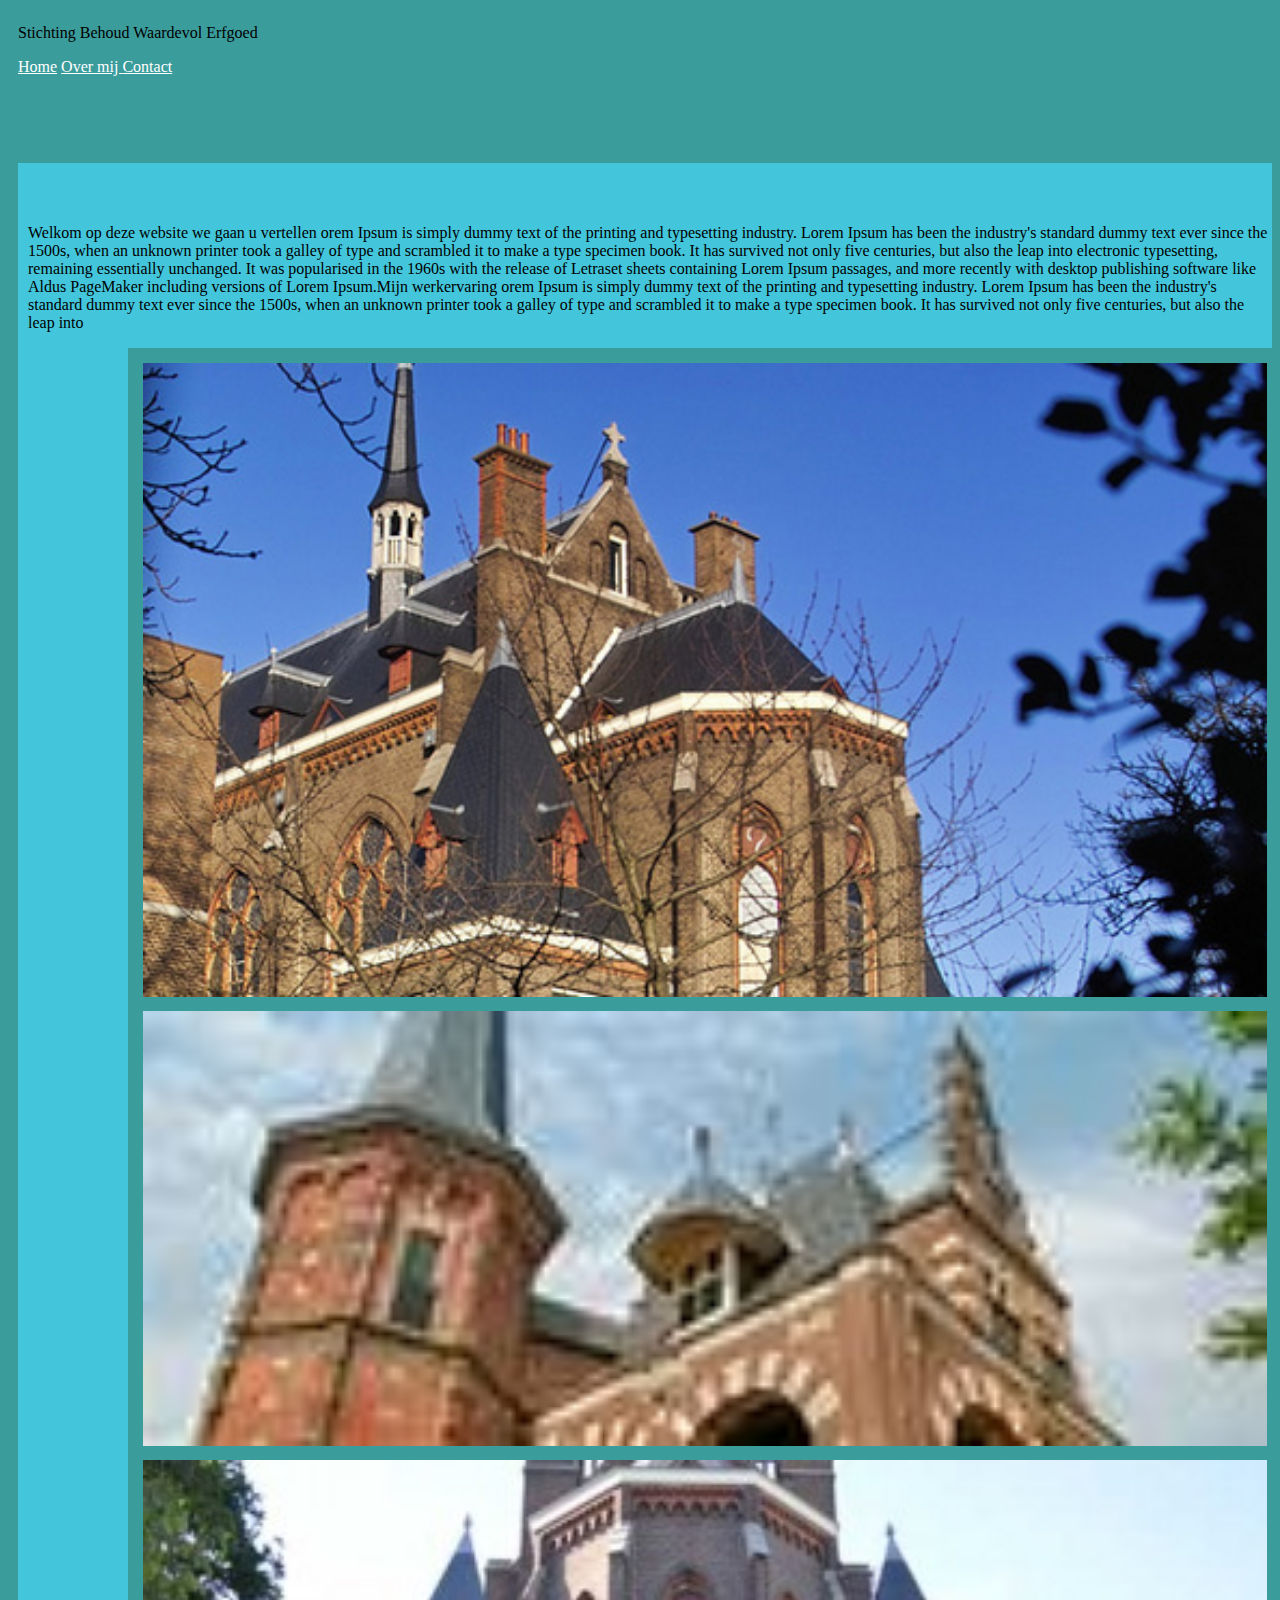
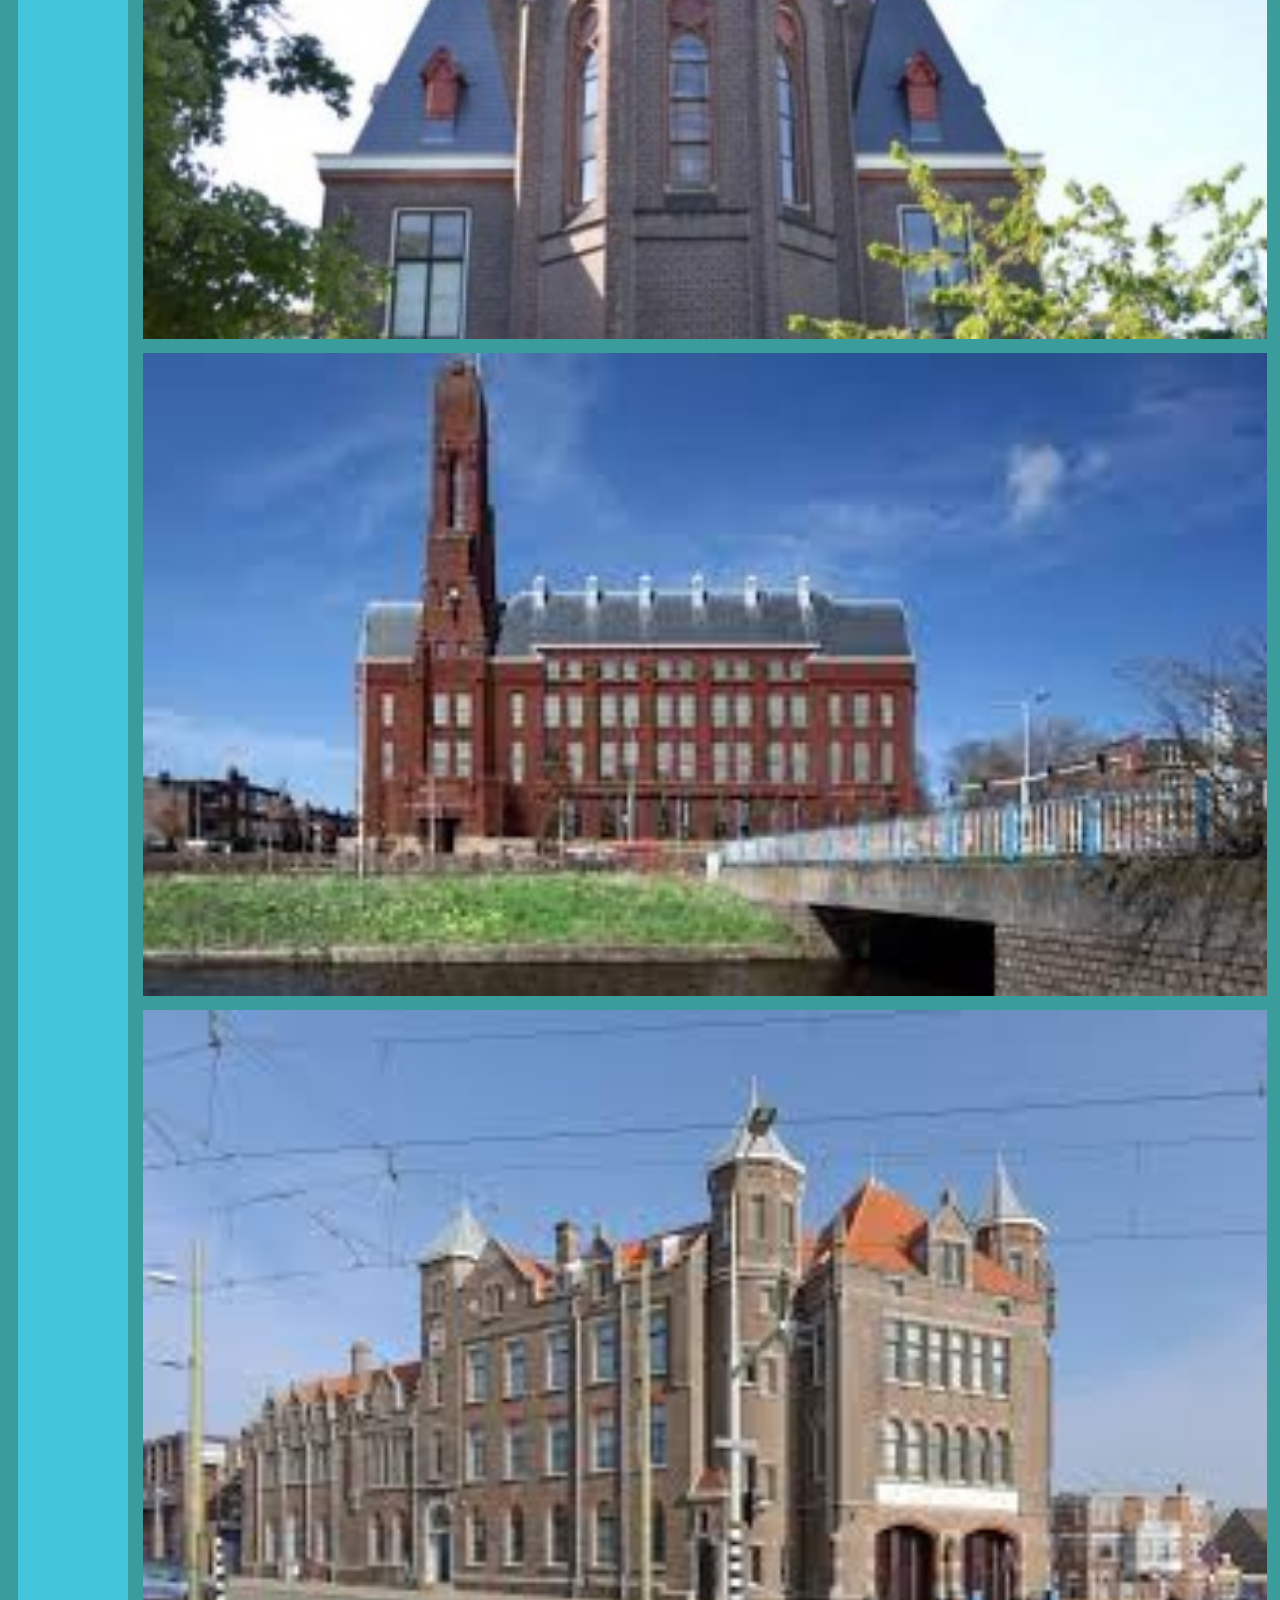
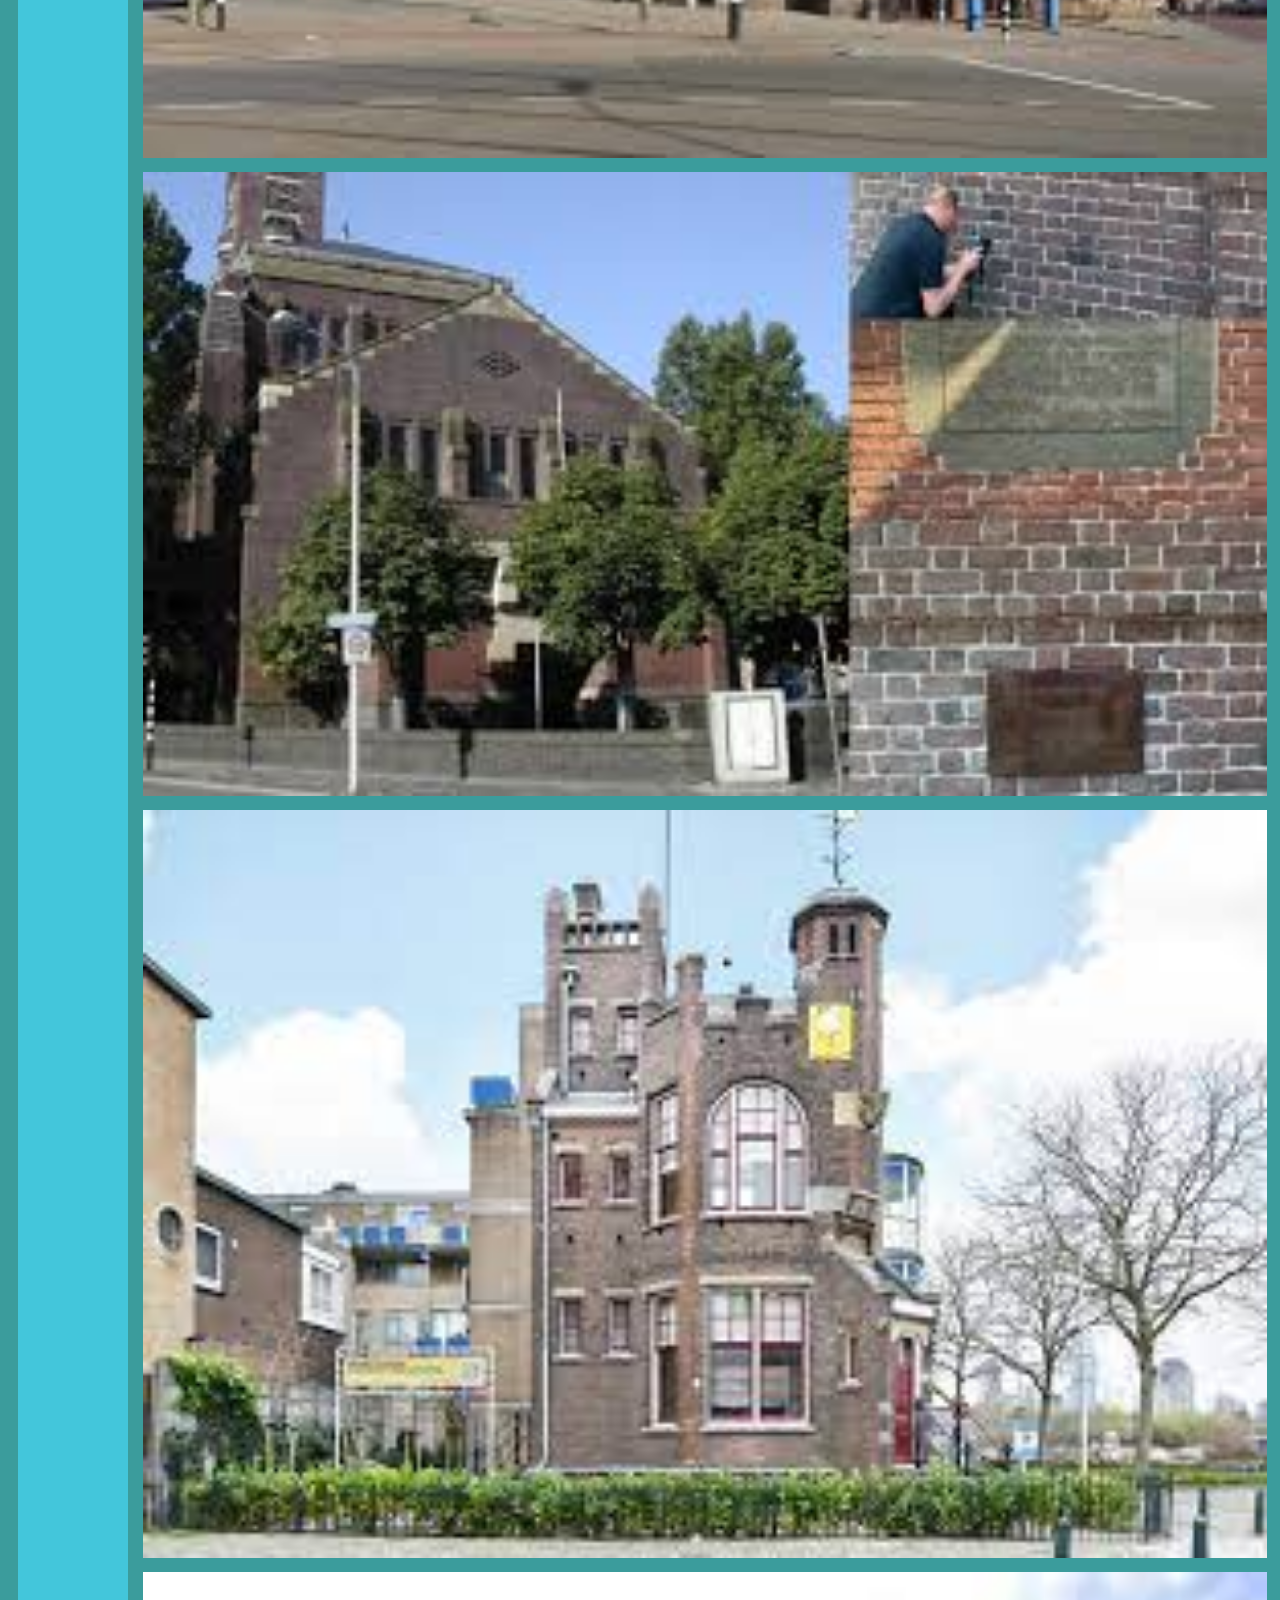
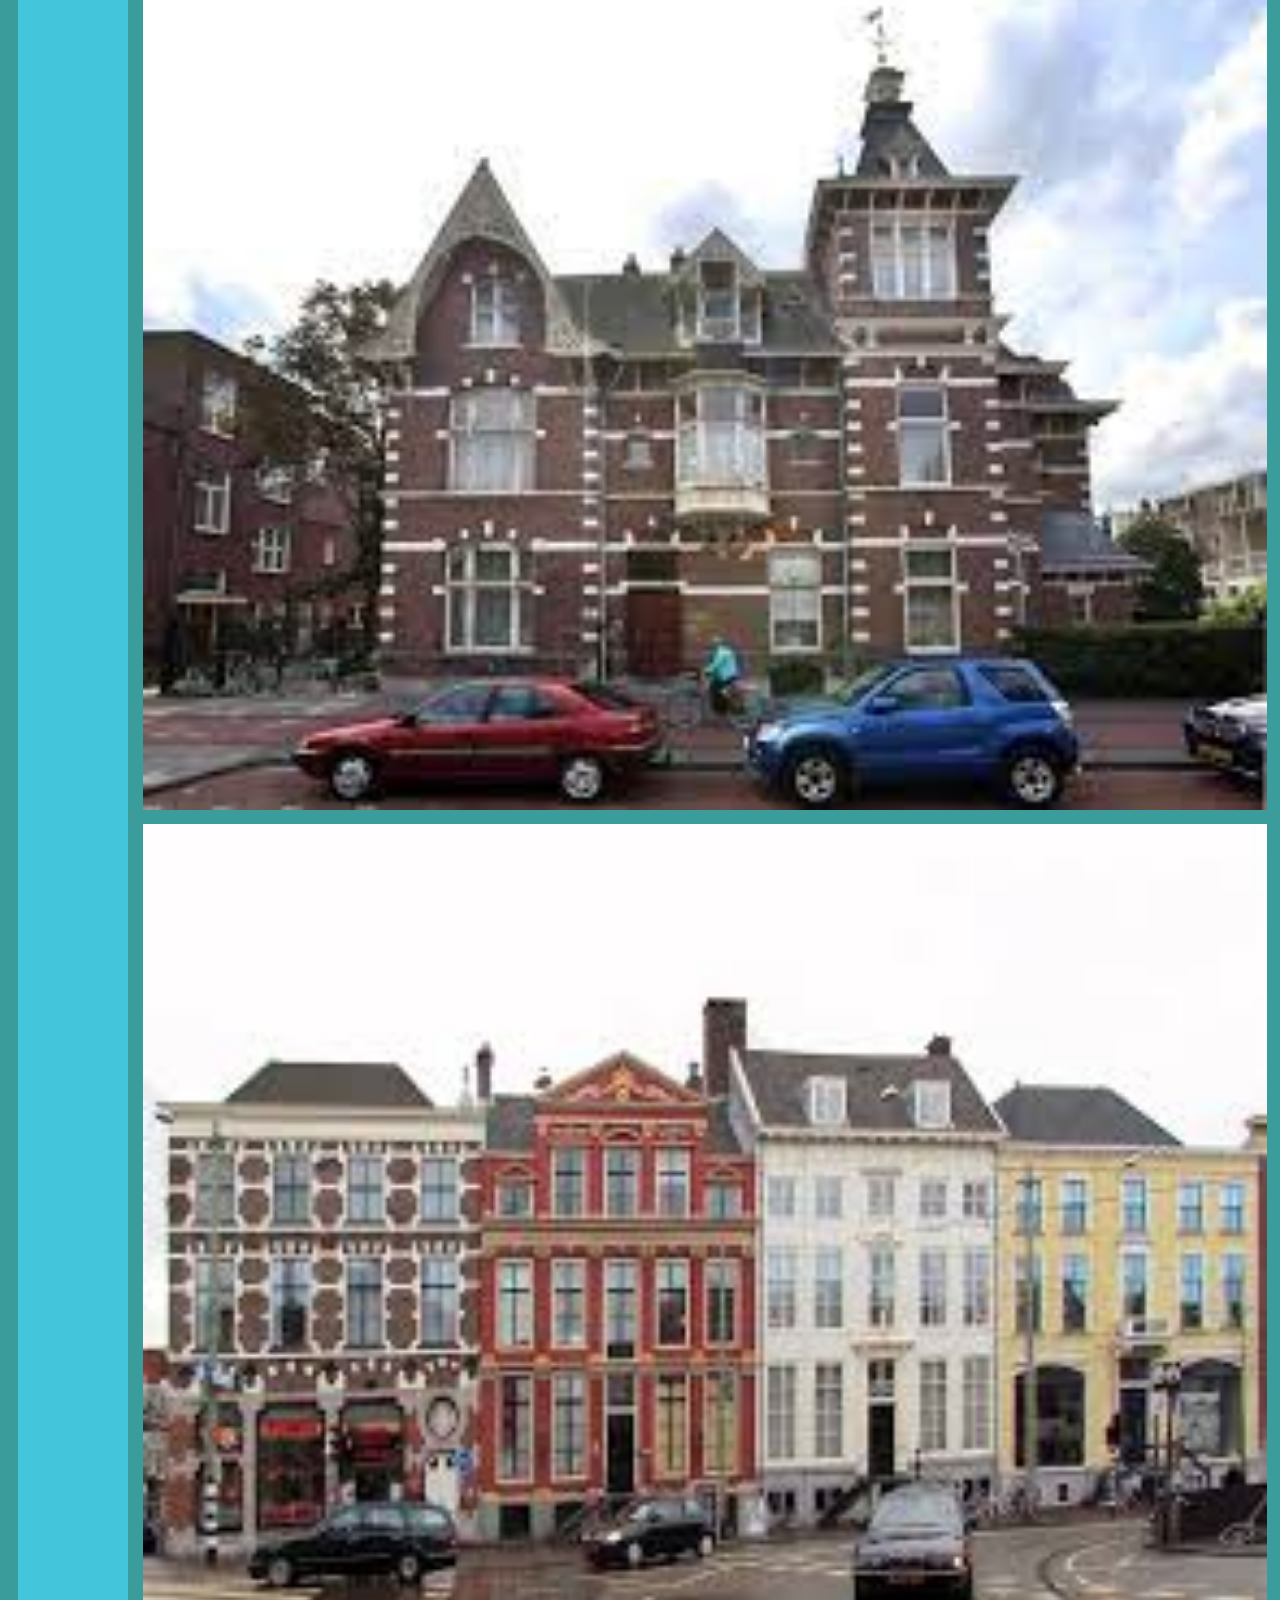
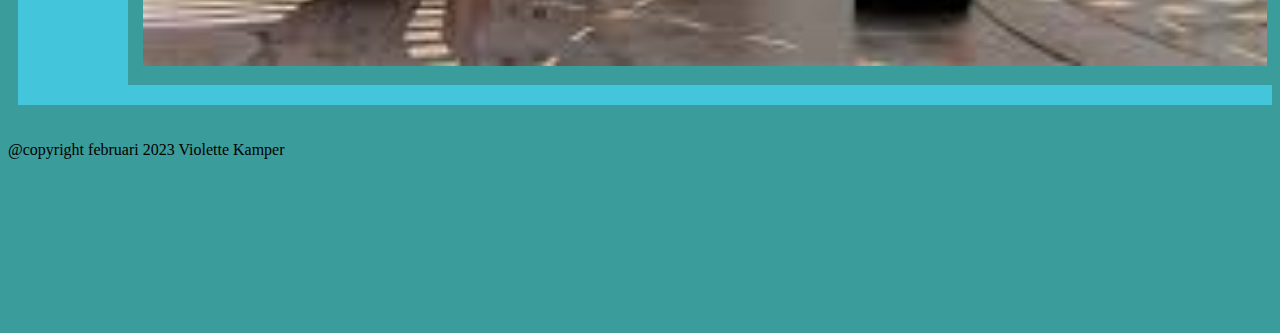
<file: index.html>
<!doctype html>
<html lang "nl">

<head>
      <title> Les 22 </title>
      <meta charset = "utf-8">

<!-- zoektermen -->
      <meta name = "keywords" content = "madurodam denhaag attractie">
      <meta name= "description" content = "Een attractie in Den Haag, waar Nederland in het klein wordt weergegeven">
      <meta name = "author" content = "Madurodam">

<!-- ???????????  -->
      <meta name="viewport" content="width=device-width, initial-scale=1">

<!-- Bootstrap-CSS -->
      <link
      href="https://cdn.jsdelivr.net/npm/bootstrap@5.0.0-beta2/dist/css/bootstrap.min.css"
      rel="stylesheet"
      integrity="sha384-BmbxuPwQa2lc/FVzBcNJ7UAyJxM6wuqIj61tLrc4wSX0szH/Ev+nYRRuWlolflfl"
      crossorigin="anonymous">

<!-- Style CSS-->
      <link rel="stylesheet" type="text/css" href="les22style.css">
</head>


<body class="container-sm">

<!--Koptekst-->
    <header>
      <div class="fs-1">
          <p> Stichting Behoud Waardevol Erfgoed </p>
          <Section class="fs-5">
                        <nav class="nav nav-masthead justify-content-start float-ms-start">
                              <a class="nav-link active" aria-current="page" href="index.html" >Home</a>
                              <a class="nav-link" href="Overmij.html">     Over mij </a>
                              <a class="nav-link" href="Contact.html">  Contact </a>
                        </nav>
          </section>
      </div>
    </header>


<!--Middenstuk -->

        <div id="content">
              <div class="row">
                    <div class="col-12">
                      <p> Welkom op deze website we gaan u vertellen orem Ipsum is simply dummy text of the printing and typesetting industry. Lorem Ipsum has been the industry's standard dummy text ever since the 1500s, when an unknown printer took a galley of type and scrambled it to make a type specimen book. It has survived not only five centuries, but also the leap into electronic typesetting, remaining essentially unchanged. It was popularised in the 1960s with the release of Letraset sheets containing Lorem Ipsum passages, and more recently with desktop publishing software like Aldus PageMaker including versions of Lorem Ipsum.Mijn werkervaring orem Ipsum is simply dummy text of the printing and typesetting industry. Lorem Ipsum has been the industry's standard dummy text ever since the 1500s, when an unknown printer took a galley of type and scrambled it to make a type specimen book. It has survived not only five centuries, but also the leap into
                      </p>
                    </div>

                    <div class="col-9">
                        <section class="Section1 row row-cols-3">
                                <div> <img src ="Kapel 1_9.png" alt=""> </div>
                                <div> <img src ="Kapel 2_9.jpg" alt=""> </div>
                                <div> <img src ="Kapel 3_9.jpg" alt=""> </div>

                                <div> <img src ="Kapel 4_9.jpg" alt=""> </div>
                                <div> <img src ="Kapel 5_9.jpg" alt=""> </div>
                                <div> <img src ="Kapel 6_9.jpg" alt=""> </div>

                                <div> <img src ="Kapel 7_9.jpg" alt=""> </div>
                                <div> <img src ="Kapel 8_9.jpg" alt=""> </div>
                                <div> <img src ="Kapel 9_9.jpg" alt=""> </div>
                        </section>
                    </div>

           </div> <!--afsluiting row class -->
      </div> <!--afsluiting van id content-->

      <!--footer -->
                          <div class = "col-12" >
                                <div id="menu">
                                  <p>  @copyright februari 2023 Violette Kamper </p>
                                </div>
                          </div>


<!-- Bootstrap-CSS -->
      <script
      src="https://cdn.jsdelivr.net/npm/bootstrap@5.0.0-beta2/dist/js/bootstrap.bundle.min.js"
      integrity="sha384-b5kHyXgcpbZJO/tY9Ul7kGkf1S0CWuKcCD38l8YkeH8z8QjE0GmW1gYU5S9FOnJ0"
      crossorigin="anonymous">
      </script>

</body>
</html>
</file>
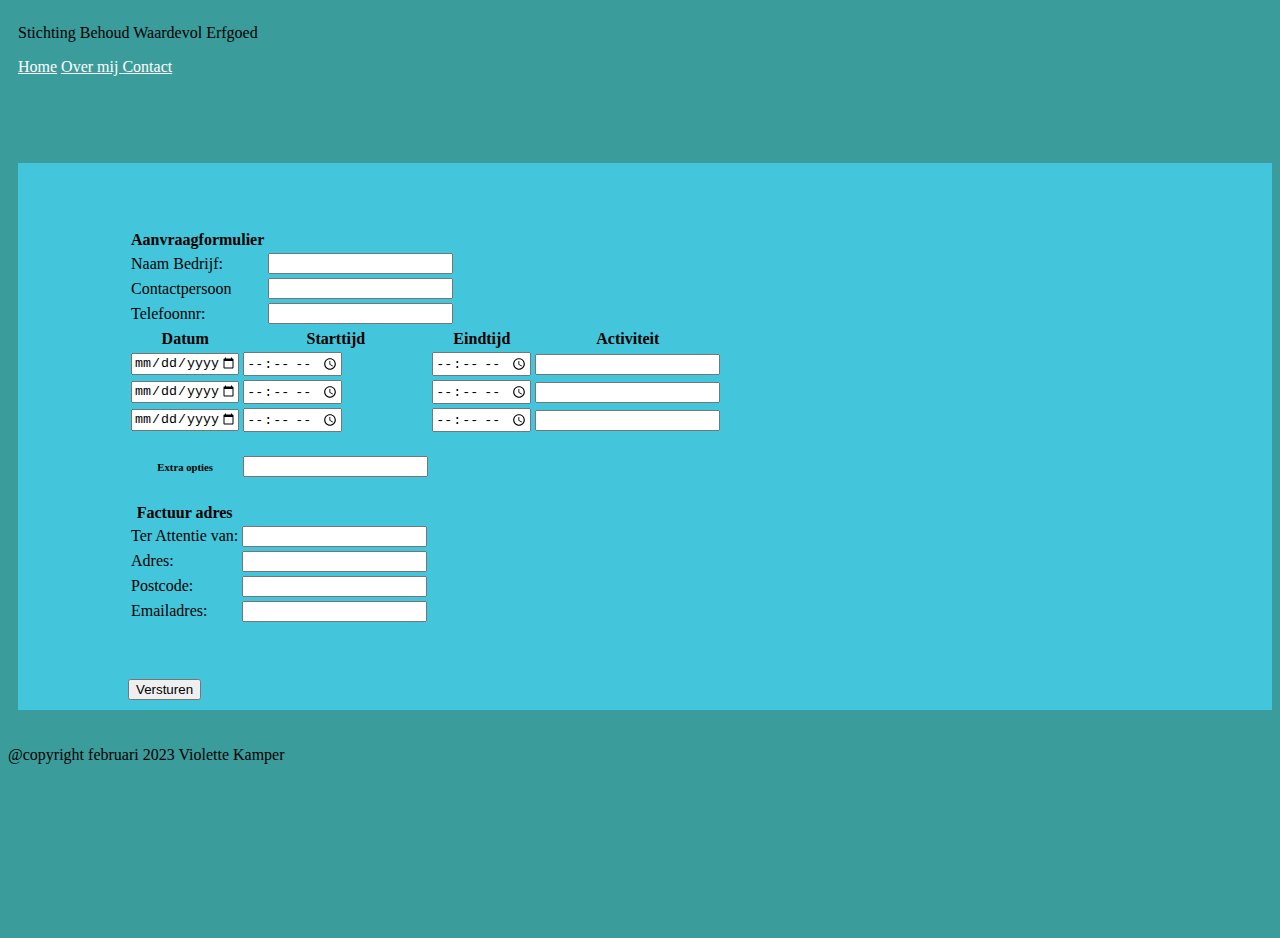
<file: Contact.html>
<!Doctype html>
<html lang="nl">

<head>

<title> Les 22 </title>

<!-- Verplichte metatags -->
      <meta charset = "utf-8">
      <meta name="viewport" content="width=device-width, initial-scale=1">

<!-- zoektermen -->
      <meta name = "keywords" content = "madurodam denhaag attractie">
      <meta name= "description" content = "Een attractie in Den Haag, waar Nederland in het klein wordt weergegeven">
      <meta name = "author" content = "Madurodam">


<!-- Bootstrap-CSS -->
      <link
      href="https://cdn.jsdelivr.net/npm/bootstrap@5.0.0-beta2/dist/css/bootstrap.min.css"
      rel="stylesheet"
      integrity="sha384-BmbxuPwQa2lc/FVzBcNJ7UAyJxM6wuqIj61tLrc4wSX0szH/Ev+nYRRuWlolflfl"
      crossorigin="anonymous">

<!-- Style CSS-->
      <link rel="stylesheet" type="text/css" href="les22style.css">



</head>

<body class="container-sm"> <!-- Breekpunt - bepalen van breedte van het beeld scherm -->


  <!-- Koptekst / header -->
          <header>
            <div class="fs-1">
                <p> Stichting Behoud Waardevol Erfgoed </p>
                <Section class="fs-5">
                              <nav class="nav nav-masthead justify-content-start float-ms-start">
                                    <a class="nav-link active" aria-current="page" href="index.html" >Home</a>
                                    <a class="nav-link" href="Overmij.html">     Over mij </a>
                                    <a class="nav-link" href="Contact.html">  Contact </a>
                              </nav>
                </section>
            </div>
          </header>

<!--      <main class="px-3"> Geen idee -->

<!-- Middendeel afspraak inplannen -->
          <div id="content">
                <div class="row">
                      <div class="col-6 tabel"> <!-- om blok rondom tabel te maken-->

<!-- 1e tabel vd 3 -->

                            <table class="table table-info table-hover">
                                  <thead>
                                    <tr>
                                        <th scope="col">Aanvraagformulier</th>
                                        <td></td>
                                    </tr>
                                  </thead>

                                  <tbody>
                                      <tr>
                                        <td> <label for= "naam">Naam Bedrijf: </label> </td>
                                        <td> <input type="text" id= "naam" > </td>
                                      </tr>

                                      <tr>
                                        <td> <label for= "naam"> Contactpersoon </label> </td>
                                        <td> <input type="text" id= "naam" > </td>
                                      </tr>

                                      <tr>
                                        <td> <Label for= "tel" > Telefoonnr: </label> </td>
                                        <td> <input type="tel" id= "tel"> </td>
                                      </tr>
                                  </tbody>
                             </table>
<!-- 2de tabel vd 3 -->


                        <table class="table table-warning table-hover">
                                <thead>
                                  <tr>
                                  <th scope="col">Datum</th>
                                  <th scope="col">Starttijd</th>
                                  <th scope="col">Eindtijd</th>
                                  <th scope="col">Activiteit</th>
                                  </tr>
                                </thead>

                                <tbody>
                                  <tr>
                                      <th scope="row"><input type="date" id= "Reserveringsdatum" min="2023-01-01" max="2024-12-31"></th>
                                      <td><input type="time" id= "tijden" step="00:15" min="8:00" max="23:00"></td>
                                      <td><input type="time" id= "tijden" step="00:15" min="8:00" max="23:00"></td>
                                      <td><input type="text" id= "Bescrhijving"></td>
                                  </tr>
                                  <tr>
                                        <th scope="row"><input type="date" id= "Reserveringsdatum" min="2023-01-01" max="2024-12-31"></th>
                                        <td><input type="time" id= "tijden" step="00:15" min="8:00" max="23:00"></td>
                                        <td><input type="time" id= "tijden" step="00:15" min="8:00" max="23:00"></td>
                                        <td><input type="text" id= "Bescrhijving"></td>
                                  </tr>
                                  <tr>
                                        <th scope="row"><input type="date" id= "Reserveringsdatum" min="2023-01-01" max="2024-12-31"></th>
                                        <td><input type="time" id= "tijden" step="00:15" min="8:00" max="23:00"></td>
                                        <td><input type="time" id= "tijden" step="00:15" min="8:00" max="23:00"></td>
                                        <td><input type="text" id= "Bescrhijving"></td>
                                  </tr>

                                  <tr>
                                        <th scope="row"><label for = "extra"> <h6> Extra opties </h6> </label> </th>
                                        <td><input type="text" id= "extra"></td>
                                        <td></td>
                                        <td></td>
                                  </tr>
                              </tbody>
                          </table>

<!-- 3de tabel vd 3 -->

          <table class="table table-info table-hover">
                          <thead>
                            <tr>
                                <th scope="row"> <label for= "factuur"> Factuur adres  </label> </th>
                                <td></td>
                                <td></td>
                            </tr>
                          </thead>

                          <tbody>
                            <tr>
                                  <td scope="row"> <label for= "factuur"> Ter Attentie van: </label> </td>
                                  <td><input type="naam" id= "factuur" ></td>
                                  <td></td>
                            </tr>

                            <tr>
                                  <td scope="row"> <label for= "factuur"> Adres: </label>  </td>
                                  <td><input type="adres" id= "factuur" ></td>
                                  <td></td>
                            </tr>

                            <tr>
                                  <td scope="row"> <label for= "factuur"> Postcode: </label> </td>
                                  <td> <input type="zipcode" id= "factuur" > </td>
                                  <td></td>
                            </tr>

                            <tr>
                                  <td scope="row"> <label for= "factuur"> Emailadres: </label> </td>
                                  <td> <input type="email" id= "factuur" > </td>
                                  <td></td>
                            </tr>
                        </tbody>
              </table> <br> <br> <br>


      <!--button zonder Bootstrap: <button type="submit" name = "Sturen" > <b>Sturen</b></button, met = : -->

      <button type="button" class="btn btn-info btn-sm" > Versturen </button>

      </div> <!-- afsluiting col- -->



                 </div> <!--afsluiting row class -->
            </div> <!--afsluiting van id content-->

            <!--footer -->
                                <div class = "col-12" >
                                      <div id="menu">
                                        <p> @copyright februari 2023 Violette Kamper </p>
                                      </div>
                                </div>


<!-- Bootstrap-JavaScript-->
      <script
      src="https://cdn.jsdelivr.net/npm/bootstrap@5.0.0-beta2/dist/js/bootstrap.bundle.min.js"
      integrity="sha384-b5kHyXgcpbZJO/tY9Ul7kGkf1S0CWuKcCD38l8YkeH8z8QjE0GmW1gYU5S9FOnJ0"
      crossorigin="anonymous">
      </script>

</body> <!--  & Breekpunt - afsluiting breedte van het beeld scherm "class = container-sm"-->
</html>
</file>
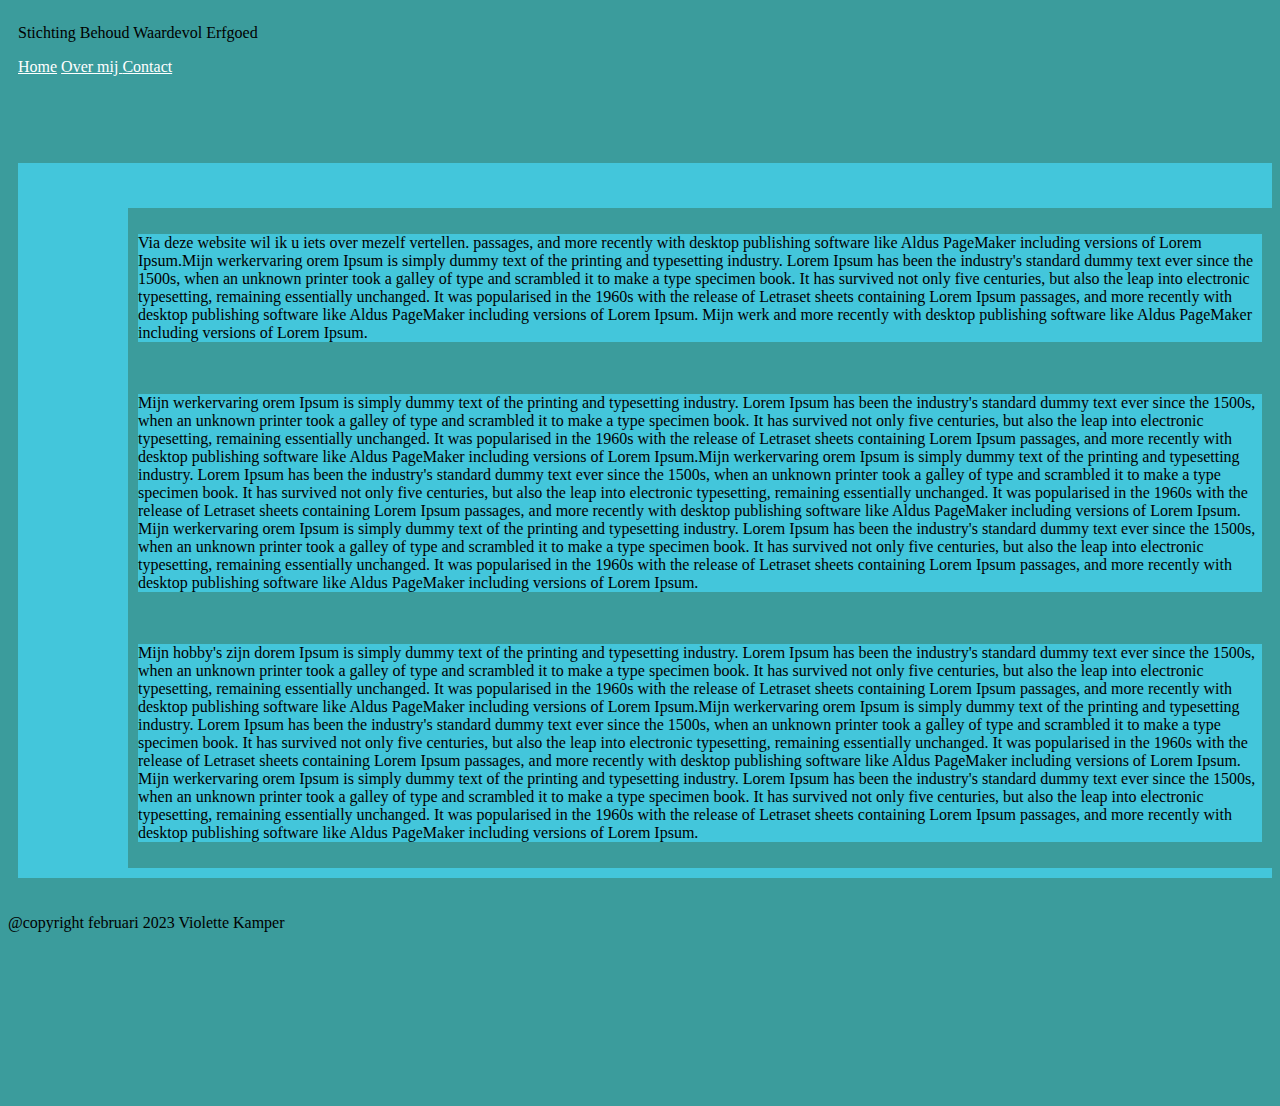
<file: Overmij.html>
<!doctype html>
<html lang "nl">

<head>
      <title> Les 22 </title>
      <meta charset = "utf-8">

<!-- zoektermen -->
      <meta name = "keywords" content = "madurodam denhaag attractie">
      <meta name= "description" content = "Een attractie in Den Haag, waar Nederland in het klein wordt weergegeven">
      <meta name = "author" content = "Madurodam">

<!-- ???????????  -->
      <meta name="viewport" content="width=device-width, initial-scale=1">

<!-- Bootstrap-CSS -->
      <link
      href="https://cdn.jsdelivr.net/npm/bootstrap@5.0.0-beta2/dist/css/bootstrap.min.css"
      rel="stylesheet"
      integrity="sha384-BmbxuPwQa2lc/FVzBcNJ7UAyJxM6wuqIj61tLrc4wSX0szH/Ev+nYRRuWlolflfl"
      crossorigin="anonymous">

<!-- Style CSS-->
      <link rel="stylesheet" type="text/css" href="les22style.css">
</head>


<body class="container-sm">

<!--Koptekst-->
    <header>
      <div class="fs-1">
          <p> Stichting Behoud Waardevol Erfgoed </p>
          <Section class="fs-5">
                        <nav class="nav nav-masthead justify-content-start float-ms-start">
                              <a class="nav-link active" aria-current="page" href="index.html" >Home</a>
                              <a class="nav-link" href="Overmij.html">     Over mij </a>
                              <a class="nav-link" href="Contact.html">  Contact </a>
                        </nav>
          </section>
      </div>
    </header>

<!--Middenstuk -->

    <div id="content">
          <div class="row">

            <div class="col-10">
                <section class="Section2">
                  <div class = "blok1">
                        <p> Via deze website wil ik u iets over mezelf vertellen. passages, and more recently with desktop publishing software like Aldus PageMaker including versions of Lorem Ipsum.Mijn werkervaring orem Ipsum is simply dummy text of the printing and typesetting industry. Lorem Ipsum has been the industry's standard dummy text ever since the 1500s, when an unknown printer took a galley of type and scrambled it to make a type specimen book. It has survived not only five centuries, but also the leap into electronic typesetting, remaining essentially unchanged. It was popularised in the 1960s with the release of Letraset sheets containing Lorem Ipsum passages, and more recently with desktop publishing software like Aldus PageMaker including versions of Lorem Ipsum.
                        Mijn werk and more recently with desktop publishing software like Aldus PageMaker including versions of Lorem Ipsum.
                        </p>
                  </div>
                </section>
            </div>


              <div class="col-10">
                  <section class="Section2">
                    <div class = "blok1">
                          <p> Mijn werkervaring orem Ipsum is simply dummy text of the printing and typesetting industry. Lorem Ipsum has been the industry's standard dummy text ever since the 1500s, when an unknown printer took a galley of type and scrambled it to make a type specimen book. It has survived not only five centuries, but also the leap into electronic typesetting, remaining essentially unchanged. It was popularised in the 1960s with the release of Letraset sheets containing Lorem Ipsum passages, and more recently with desktop publishing software like Aldus PageMaker including versions of Lorem Ipsum.Mijn werkervaring orem Ipsum is simply dummy text of the printing and typesetting industry. Lorem Ipsum has been the industry's standard dummy text ever since the 1500s, when an unknown printer took a galley of type and scrambled it to make a type specimen book. It has survived not only five centuries, but also the leap into electronic typesetting, remaining essentially unchanged. It was popularised in the 1960s with the release of Letraset sheets containing Lorem Ipsum passages, and more recently with desktop publishing software like Aldus PageMaker including versions of Lorem Ipsum.
                          Mijn werkervaring orem Ipsum is simply dummy text of the printing and typesetting industry. Lorem Ipsum has been the industry's standard dummy text ever since the 1500s, when an unknown printer took a galley of type and scrambled it to make a type specimen book. It has survived not only five centuries, but also the leap into electronic typesetting, remaining essentially unchanged. It was popularised in the 1960s with the release of Letraset sheets containing Lorem Ipsum passages, and more recently with desktop publishing software like Aldus PageMaker including versions of Lorem Ipsum.
                          </p>
                    </div>
                  </section>
              </div>


<!-- Middenstuk 2 -->

                <div class="col-10">
                <section class="Section2">
                  <div class = "blok1">
                        <p> Mijn hobby's zijn dorem Ipsum is simply dummy text of the printing and typesetting industry. Lorem Ipsum has been the industry's standard dummy text ever since the 1500s, when an unknown printer took a galley of type and scrambled it to make a type specimen book. It has survived not only five centuries, but also the leap into electronic typesetting, remaining essentially unchanged. It was popularised in the 1960s with the release of Letraset sheets containing Lorem Ipsum passages, and more recently with desktop publishing software like Aldus PageMaker including versions of Lorem Ipsum.Mijn werkervaring orem Ipsum is simply dummy text of the printing and typesetting industry. Lorem Ipsum has been the industry's standard dummy text ever since the 1500s, when an unknown printer took a galley of type and scrambled it to make a type specimen book. It has survived not only five centuries, but also the leap into electronic typesetting, remaining essentially unchanged. It was popularised in the 1960s with the release of Letraset sheets containing Lorem Ipsum passages, and more recently with desktop publishing software like Aldus PageMaker including versions of Lorem Ipsum.
                        Mijn werkervaring orem Ipsum is simply dummy text of the printing and typesetting industry. Lorem Ipsum has been the industry's standard dummy text ever since the 1500s, when an unknown printer took a galley of type and scrambled it to make a type specimen book. It has survived not only five centuries, but also the leap into electronic typesetting, remaining essentially unchanged. It was popularised in the 1960s with the release of Letraset sheets containing Lorem Ipsum passages, and more recently with desktop publishing software like Aldus PageMaker including versions of Lorem Ipsum.
                        </p>
                  </div>
                </section>
                </div>

  </div> <!--afsluting row dig -->
  </div> <!--afsluiting van id content-->

  <!--footer -->
                <div class = "col-12" >
                <div id="menu">
                  <p> @copyright februari 2023 Violette Kamper  </p>
                </div>

  <!-- Bootstrap-CSS -->
        <script
            src="https://cdn.jsdelivr.net/npm/bootstrap@5.0.0-beta2/dist/js/bootstrap.bundle.min.js"
            integrity="sha384-b5kHyXgcpbZJO/tY9Ul7kGkf1S0CWuKcCD38l8YkeH8z8QjE0GmW1gYU5S9FOnJ0"
            crossorigin="anonymous">
        </script>

</body>
</html>
</file>
<file: les22style.css>
header{
  width: 100%;
  height: 150px;
  background-color: #3B9C9C;;
  padding-bottom: 5px;
  margin-bottom: 10px;
  margin-left: 10px;
  position:fixed;
  font-family: 'Roboto Slab', sans-serif,;}

body{background-color:#3B9C9C;}


  /* Info footer */
  #menu{
    width: 100%;
    height: 200px;
    background-color: #3B9C9C;;
    clear: fixed;
    padding-top: 10px;
    margin-top: 10px;}

  #content{
    background-color:#43C6DB;
    padding-top: 200px;
    padding-bottom: 10px;
    padding-left: 10px;
    margin-left:10px;
    display:flex;}

  /* achtergrond foto's  */
.Section1{
        Background-color:#3B9C9C;
        margin-left: 100px;
        margin-bottom: 10px;
        padding: 10px;}


.Section2{
      background-color: #3B9C9C;
      Margin-left:100px;
      padding: 10px;}

img{
  width: 100%;
  height:100%;
  padding:5px;}

.extra{
  width: 100%;
  height: 200px;}

a{
  color: white;}

a:hover{
  color: blue;}

.tabel{
margin-left: 100px;
padding-top:20px;}

.blok1{
  Background-color:#43C6DB;
}
  /* OPMERKINGEN
     position:
     1) absolute 2)relative 3)fixed 4)static */
</file>
